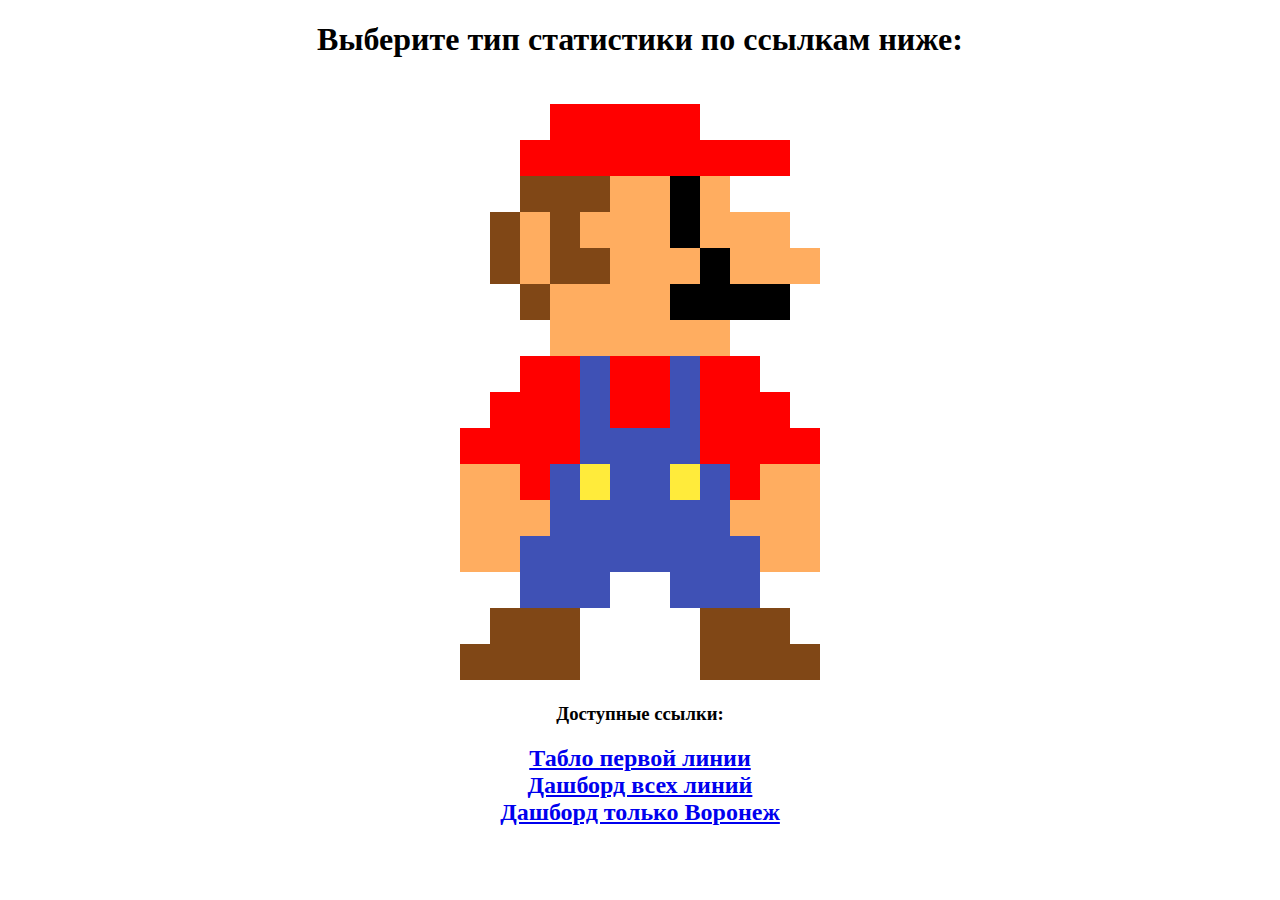
<file: templates/index.html>
<!DOCTYPE html>

<html lang="RU">
<head>
<!--script src="js/index.js"></script-->
    <title>Статистика по цехам «КВАНТ»</title>

    <link type="image/x-icon" href="/static/img/logo.ico" rel="shortcut icon">
	<link type="Image/x-icon" href="/static/img/logo.ico" rel="icon">
</head>
<header>
</header>
<body>
  <div class="container" >
    <div align="center">
      <h1>Выберите тип статистики по ссылкам ниже:</h1>
      <img src="/static/img/mario.png" width="500" height="600">
    </div>

    <div align="center">
      <h3>Доступные ссылки:</h3>
      <div>
        <h2><a href="sb/1/1">Табло первой линии</a><br>
        <a href="db_all/1">Дашборд всех линий</a><br>
        <a href="db_vrn/1">Дашборд только Воронеж</a><br></h2>
      </div>
    </div>
  </div>
</body>
</html>
</file>
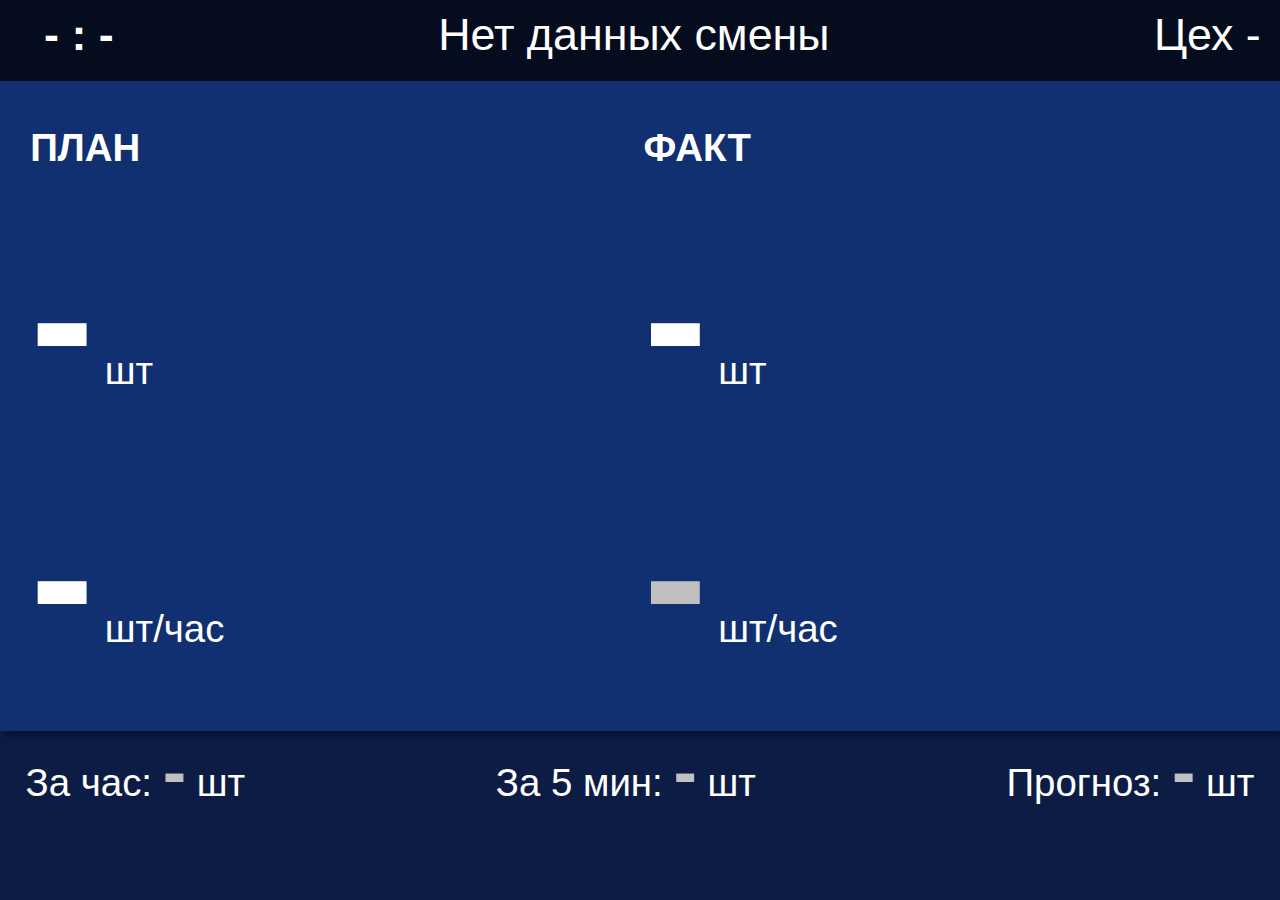
<file: templates/scoreboard.html>
<!DOCTYPE html>
<html lang="RU">
	<head>
	<meta http-equiv="Content-Type" content="text/html; charset=utf8">
	<link rel="stylesheet" type="text/css" href="/static/css/scoreboard/tv.css">

	<link type="image/x-icon" href="/static/img/logo.ico" rel="shortcut icon">
	<link type="Image/x-icon" href="/static/img/logo.ico" rel="icon">

	<script
		src="https://code.jquery.com/jquery-3.7.1.min.js"
		integrity="sha256-/JqT3SQfawRcv/BIHPThkBvs0OEvtFFmqPF/lYI/Cxo="
		crossorigin="anonymous"></script>

	<title>Цех -</title>
	</head>

	<body>
	<header>
		<div id="time">
			<span id="hours">-</span> : <span id="min">-</span> <span id="sec"></span>
		</div>
		<div id="status">Нет данных смены</div>
		<div id="name">Цех -</div>
	</header>


	<section id="plan-fact">
		<table>
			<tbody>
			<tr>
				<th>ПЛАН</th>
				<th>ФАКТ</th>
			</tr>
			<tr>
				<td><span id="shift_plan">-</span> шт</td>
				<td><span id="tv_count">-</span> шт</td>
			</tr>
			<tr>
				<td><span id="opt_speed_for_shift">-</span> шт/час</td>
				<td><span id="average_speed" class="value_NI">-</span> шт/час</td>
			</tr>
		</tbody></table>
	</section>

	<section id="block-data">
			<div id="sph">За час: <span id="tv_per_last_hour" class="value_NI">-</span> шт</div>
			<div id="aspt">За 5 мин: <span id="tv_per_last_5min" class="value_NI">-</span> шт</div>
			<div id="tfc">Прогноз: <span id="tv_forecast_total" class="value_NI">-</span> шт</div>
	</section>

	<p id="line_id" hidden="">{{ line_id }}</p>

	<script type = "module" src="/static/js/scorebar_client.js"></script>

	</body></html>
</file>
<file: static/css/scoreboard/tv.css>
html{
	font-family: Arial;
	background-color: #0d1c45;
	color: #fff;
	font-size: 3vw;
	text-shadow: 3px;
	margin-right: 0px;
}
body{	
	margin: 0px;
	padding: 0px;
	width: 100%;
	overflow: hidden;

}
header{
	background-color: #050c1e;
	height: 7vh;
	display: flex;
	flex-direction: row;
	flex-wrap: wrap;
	padding: 1vh 1.5vw;
	font-size: 3.5vw;
	justify-content: space-between;
}

#time{
	font-weight: 600;
	--float: left;	
	--margin-right: 3vw; 
	margin-left: 2%;
}
#status{
	--float: left;

}
#name{
	--float: right;
}

#plan-fact{
	background-color: #113071;
	box-shadow: 5px 5px 5px #08132e;
	padding: 0vh 0vw;
}
#plan-fact table{
	width: 100vw;
	border: none;
	text-align: left;
	padding: 2%;
}
#plan-fact th{
	font-size: 3vw;
}
#plan-fact table td, th{
	padding: 1.95vh 0.2vw;	
}
#plan-fact table span{
	font-size: 15.0vw;
	font-weight: 550;
}
#block-data{
	display: flex;
	flex-direction: row;
	flex-wrap: wrap;
	--display: block;
	height: 7vh;

	padding: 0vh 0;
	justify-content: space-between;
	margin-left: 2%;
	margin-right: 2%;
}
#sph{--float: left; --margin-right: 5vw;}
#aspt{--float: left;}
#tfc{--float: right;}
#block-data span{
	font-size: 5.5vw;
	font-weight: 550;
}

.value_XL{
	color: #1bbbff;
}
.value_L{
	color: #28a745;
}
.value_M{
	color: #ffc107;
}
.value_S{
	color: #fd7e14;
}
.value_XS{
	color: #e51937;
}
.value_NI{
	color: #C0C0C0;
}

.chart-container {
	width:60% !important;
	height:60% !important;
}
</file>
